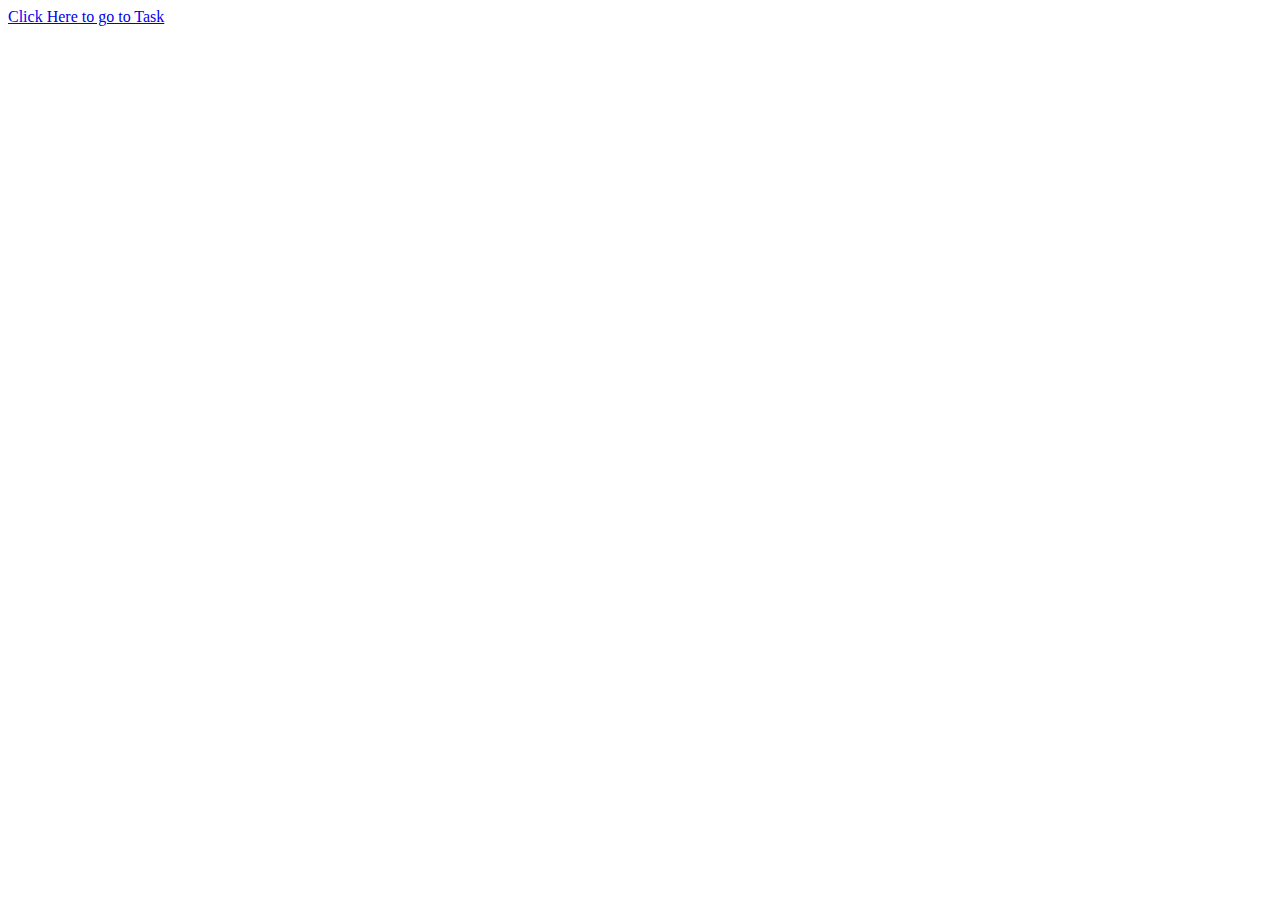
<file: index.html>
<!DOCTYPE html>
<html lang="en">
<head>
    <meta charset="UTF-8">
    <meta name="viewport" content="width=device-width, initial-scale=1.0">
    <title>Windows Utilities</title>
</head>
<body>
    <a href="form_table.html" target="_blank"> Click Here to go to Task</a>
</body>
</html>
</file>
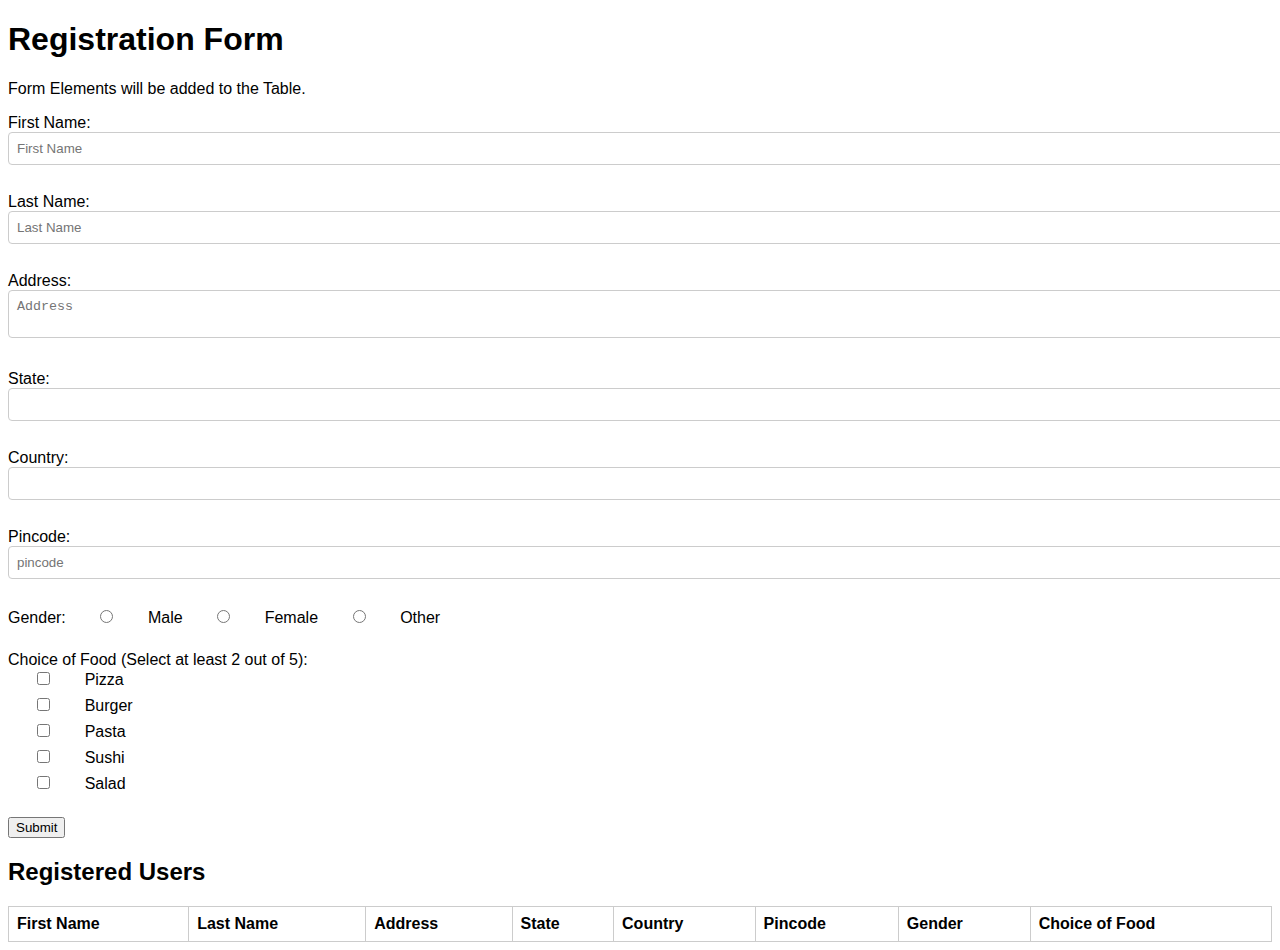
<file: form_table.html>
<!DOCTYPE html>
<html lang="en">

<head>
    <meta charset="UTF-8">
    <meta name="viewport" content="width=device-width, initial-scale=1.0">
    <title>Form Table - Window Utilities</title>
    <link href="https://cdn.jsdelivr.net/npm/bootstrap@5.2.2/dist/css/bootstrap.min.css" rel="stylesheet"
        integrity="sha384-Zenh87qX5JnK2Jl0vWa8Ck2rdkQ2Bzep5IDxbcnCeuOxjzrPF/et3URy9Bv1WTRi" crossorigin="anonymous">
    <link rel="stylesheet" href="styles.css">
    <script src="script.js" defer></script>
</head>

<body>

    <script src="https://app.zenclass.in/sheets/v1/js/zen/suite/bundle.js" defer></script>
    <div class="container ml-4 mr-4 mt-md-0">
        <div id="message" class="hidden"></div>
        <h1 id="title">Registration Form</h1>
        <p id="description">Form Elements will be added to the Table.</p>
        <form id="form" class="registrationForm">
            <div class="form-group">
                <label for="firstname">First Name:</label>
                <input type="text" id="first-name" name="firstname" placeholder="First Name" required><br><br>

                <label for="lastname">Last Name:</label>
                <input type="text" id="last-name" name="lastname" placeholder="Last Name" required><br><br>

                <label for="address">Address:</label>
                <textarea id="address" name="address" placeholder="Address" required></textarea><br><br>

                <label for="state">State:</label>
                <input type="text" id="state" name="state" required><br><br>

                <label for="country">Country:</label>
                <input type="text" id="country" name="country" required><br><br>

                <label for="pincode">Pincode:</label>
                <input type="text" id="pincode" name="pincode" placeholder="pincode" required><br><br>

                <label for="gender">Gender:</label>
                <input type="radio" id="male" name="gender" value="Male" required>
                <label for="male">Male</label>
                <input type="radio" id="female" name="gender" value="Female" required>
                <label for="female">Female</label>
                <input type="radio" id="other" name="gender" value="Other" required>
                <label for="other">Other</label><br><br>

                <label for="food">Choice of Food (Select at least 2 out of 5):</label><br>
                <input type="checkbox" id="pizza" name="food[]" value="Pizza">
                <label for="pizza">Pizza</label><br>

                <input type="checkbox" id="burger" name="food[]" value="Burger">
                <label for="burger">Burger</label><br>

                <input type="checkbox" id="pasta" name="food[]" value="Pasta">
                <label for="pasta">Pasta</label><br>

                <input type="checkbox" id="sushi" name="food[]" value="Sushi">
                <label for="sushi">Sushi</label><br>

                <input type="checkbox" id="salad" name="food[]" value="Salad">
                <label for="salad">Salad</label><br><br>
            </div>
            <button type="submit" id="submit" class="btn btn-primary" value="submit">Submit</button>
        </form>

        <h2 class="mt-4">Registered Users</h2>
        <table id="userTable" class="table">
            <thead>
                <tr>
                    <th>First Name</th>
                    <th>Last Name</th>
                    <th>Address</th>
                    <th>State</th>
                    <th>Country</th>
                    <th>Pincode</th>
                    <th>Gender</th>
                    <th>Choice of Food</th>
                </tr>
            </thead>
            <tbody id="tbody"></tbody>
        </table>
    </div>
</body>

</html>
</file>
<file: styles.css>
body{
    font-family: sans-serif;
}
.main-wrapper{
    display: flex;
    flex-direction: column;
    max-width: 1000px;
    margin: 0 auto;
}
label {
    margin-bottom: 5px;
}
input[type="text"],
input[type="radio"],
input[type="checkbox"],
textarea {
    width: 100%;
    padding: 8px;
    margin-bottom: 10px;
    border: 1px solid #ccc;
    border-radius: 4px;
}
input[type="radio"], input[type="checkbox"] {
    margin-right: 5px;
    width: 5%;
}
table {
    border-collapse: collapse;
    width: 100%;
}
th, td {
    border: 1px solid #ccc;
    padding: 8px;
    text-align: left;
}
#message {
    position:absolute;
    height: 100vh;
    width: 94vw;
    background-color: transparent;
}
.hidden {
    display: none;
}
.loader {
    border: 16px solid #f3f3f3;
    border-top: 16px solid #3498db;
    border-radius: 50%;
    width: 120px;
    height: 120px;
    animation: spin 2s linear infinite;
    display: inline-block;
    margin-top: 40%;
    margin-left: 40%
  }

  @keyframes spin {
    0% { transform: rotate(0deg); }
    100% { transform: rotate(360deg); }
  }
</file>
